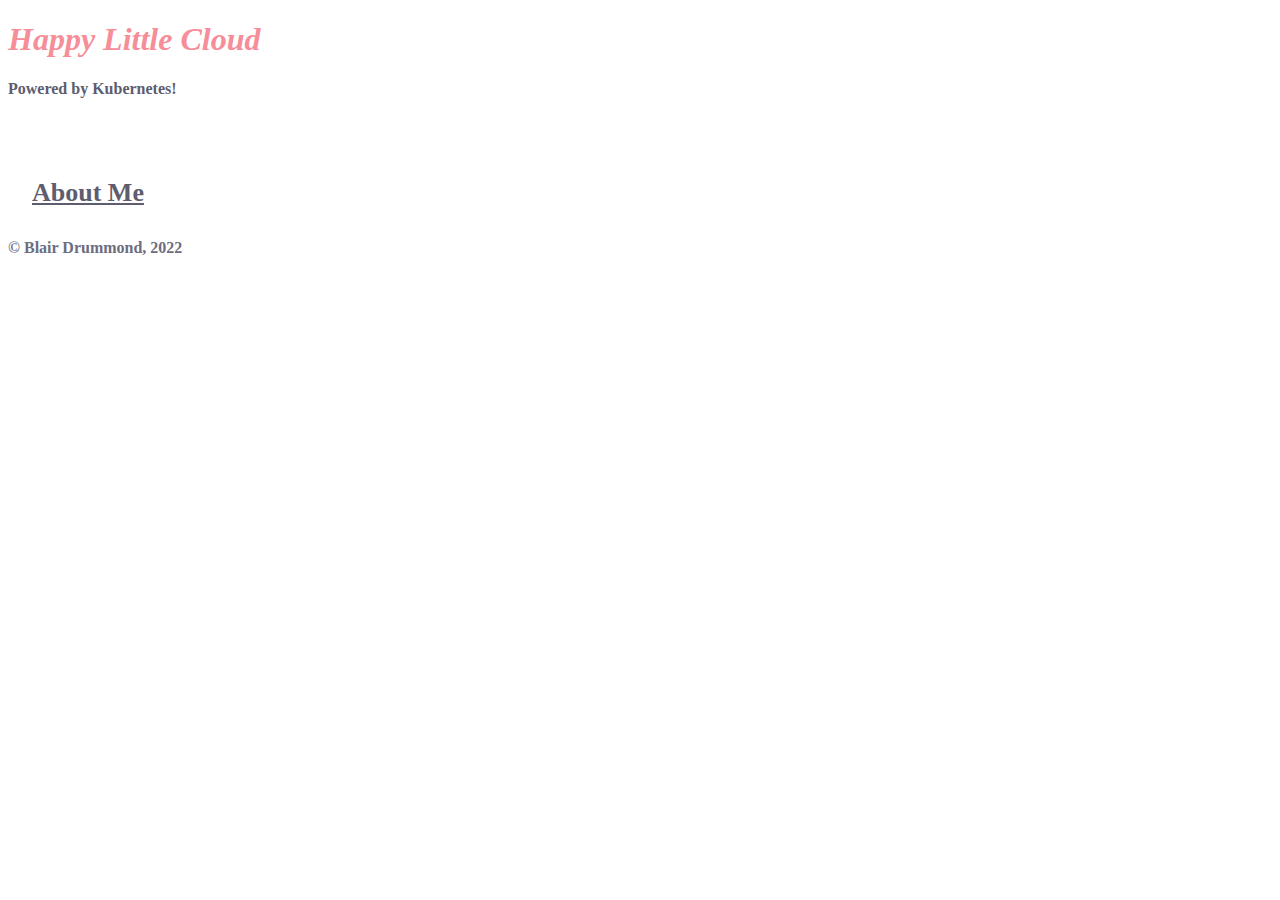
<file: s3-bucket/happylittlecloud/index.html>
<!DOCTYPE HTML>
<!--
	Aerial by HTML5 UP
	html5up.net | @ajlkn
	Free for personal and commercial use under the CCA 3.0 license (html5up.net/license)
-->
<html>
	<head>
		<link rel="preconnect" href="https://s3.happylittlecloud.ca" crossorigin>
		<link rel="prefetch" href="https://s3.happylittlecloud.ca">
		<title>Happy Little Cloud</title>
		<meta charset="utf-8" />
		<meta name="viewport" content="width=device-width, initial-scale=1, user-scalable=no" />
		<link rel="stylesheet" href="https://s3.happylittlecloud.ca/happylittlecloud/assets/css/main.css" />
		<!-- <link rel="stylesheet" type="text/css" href="//fonts.googleapis.com/css?family=Caladea"/> -->
		<link rel="icon" href="https://s3.happylittlecloud.ca/happylittlecloud/images/bobross.jpg">
		<noscript><link rel="stylesheet" href="https://s3.happylittlecloud.ca/happylittlecloud/assets/css/noscript.css" /></noscript>

		<style>
		  #header h1 {
			  font-family: "Caladea";
			  font-weight: bold;
			  font-style: oblique; 
			  color: #f68e99;
		  }
		  #index h2 {
			  font-family: "Caladea";
			  font-weight: bold;
			  font-size: 18px;
			  font-style: oblique; 
			  color: #5d5d6f;
		  }
		  #header p {
			  font-family: "Caladea";
			  font-weight: bold;
			  color: #5d5d6f;
		  }
		   a {
			  font-family: "Caladea";
			  font-weight: bold;
			  font-size: 26px;
			  color: #5d5d6f;
			  margin-bottom: 15px;
				margin-left: 24px;
				margin-right: 24px;
				display: inline-flex;
		  }

		  #footer {
			  background-image: none;
		  }
		  #footer span {
			  font-weight: bolder;
			  color: #6d6d7f;
		  }

			details[open] summary ~ * {
					animation: sweep .5s ease-in-out;
			}
			
			@keyframes sweep {
					0%    {opacity: 0; }
					100%  {opacity: 1; }
			}

			summary {

					opacity: 75%;
					color: #5d5d6f;
					font-size: 24px;
					font-family: "Caladea";
					font-weight: bold;
					font-style: oblique; 
					margin-bottom: 20px;
			}

			details a {
					opacity: 75%;
			}
                        
                        summary::marker {
                                        font-size: 80%;
                        }

			summary::-webkit-details-marker {
					font-size: 80%;
					margin-right: 2px;
					color: #5d5d6f;
			}
			summary:focus {
					outline-style: none;
			}
			article > details > summary {
					font-size: 28px;
					margin-top: 16px;
			}
			details > p {
					margin-left: 24px;
					margin-bottom: 10px;
			}
			details details {
					margin-left: 36px;
			}
			details details summary {
					font-size: 16px;
			}

		</style>
	</head>
	<body class="is-preload">
		<div id="wrapper">
			<div id="bg" style="background: #348cb2 url('https://s3.happylittlecloud.ca/happylittlecloud/images/clouds.png') bottom left;"></div>
			<!-- <div id="overlay"></div> -->
			<div id="main">

			  <!-- Header -->
			  <header id="header">
				<div>
				  <h1 >Happy Little Cloud</h1>
				  <p>Powered by Kubernetes!</p>
				</div>
				<nav>
				</nav>
				<div id="index" style="margin-top: 80px;">
				  <p><a href="https://blair.happylittlecloud.ca"> About Me </a></p>
				  <!-- <p><a href="https://dashboard.happylittlecloud.ca"> Dashboard </a></p> -->
				</div>
				<!--
				<div style="margin-top: 40px; min-width: 50px;">
					<details>
						<summary>Kubernetes</summary>
						<a href="https://nextcloud.happylittlecloud.ca"> NextCloud </a>
						<a href="https://minio.happylittlecloud.ca"> Minio </a>
						<a href="https://kiali.happylittlecloud.ca"> Kiali </a>
					</details>
				</div>
				-->
			  </header>

				<!--
						<p><a href="https://grafana.happylittlecloud.ca"> Grafana </a></p>
						<p><a href="https://prometheus.happylittlecloud.ca"> Prometheus </a></p>
				-->
			  
			  <!-- Footer -->
			  <footer id="footer">
				<span class="copyright">&copy; Blair Drummond, 2022</span>
			  </footer>
			</div>
		</div>
		<script>
			window.onload = function() { document.body.classList.remove('is-preload'); }
			window.ontouchmove = function() { return false; }
			window.onorientationchange = function() { document.body.scrollTop = 0; }
		</script>
	</body>
</html>
</file>
